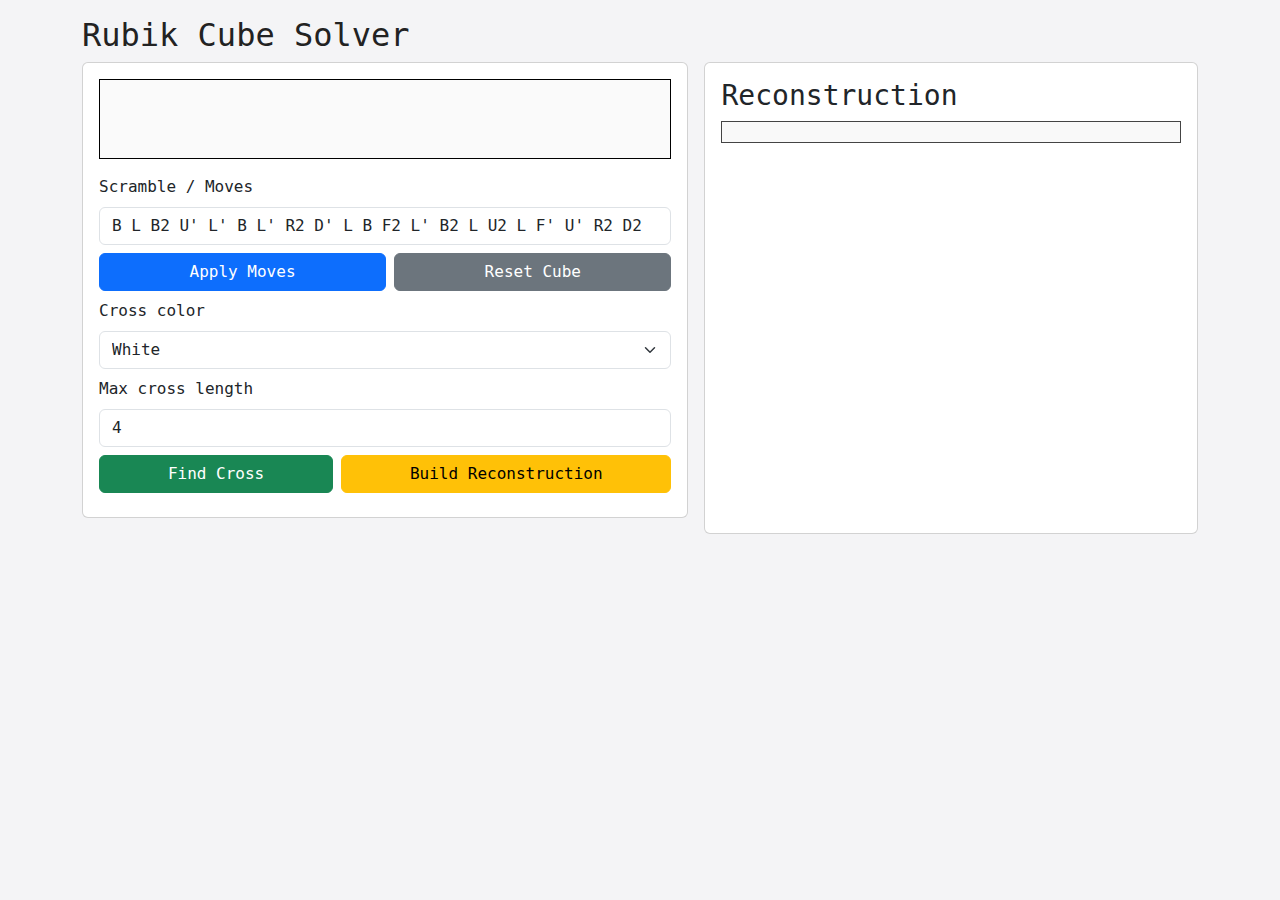
<file: index.html>
<!DOCTYPE html>
<html lang="pl">
<head>
  <meta charset="UTF-8">
  <title>Rubik Cube Solver</title>

  <!-- Bootstrap CSS -->
  <link href="https://cdn.jsdelivr.net/npm/bootstrap@5.3.2/dist/css/bootstrap.min.css" rel="stylesheet">
  <link rel="stylesheet" href="style.css">
</head>
<body>

    <div class="container mt-3">
  <h2>Rubik Cube Solver</h2>

  <div class="d-flex flex-column flex-md-row gap-3">
    <!-- Lewa kolumna: kostka + kontrolki -->
    <div class="flex-fill">
      <div class="card p-3 mb-3">
        <div id="cubeView" class="mb-3"></div>

        <div class="mb-2">
          <label for="movesInput" class="form-label">Scramble / Moves</label>
          <input type="text" id="movesInput" class="form-control"
                 value="B L B2 U' L' B L' R2 D' L B F2 L' B2 L U2 L F' U' R2 D2">
        </div>

        <div class="d-flex gap-2 mb-2 flex-wrap">
          <button id="applyMoves" class="btn btn-primary flex-fill">Apply Moves</button>
          <button id="resetCube" class="btn btn-secondary flex-fill">Reset Cube</button>
        </div>

        <div class="mb-2">
          <label for="crossColor" class="form-label">Cross color</label>
          <select id="crossColor" class="form-select">
            <option value="w">White</option>
            <option value="r">Red</option>
            <option value="b">Blue</option>
            <option value="g">Green</option>
            <option value="o">Orange</option>
            <option value="y">Yellow</option>
          </select>
        </div>

        <div class="mb-2">
          <label for="crossLength" class="form-label">Max cross length</label>
          <input type="number" id="crossLength" class="form-control" min="1" max="8" value="4">
        </div>

        <div class="d-flex gap-2 mb-2 flex-wrap">
          <button id="findCross" class="btn btn-success flex-fill">Find Cross</button>
          <button id="buildTreeButton" class="btn btn-warning flex-fill">Build Reconstruction</button>
        </div>
      </div>
    </div>

    <!-- Prawa kolumna: lista rekonstrukcji -->
    <div class="flex-fill">
      <div class="card p-3 h-100">
        <h3>Reconstruction</h3>
        <div id="reconstructionOutput" class="d-grid gap-2 solution-container"></div>
      </div>
    </div>
  </div>
</div>



<!-- ===== IMPORTY SKRYPTÓW (KOLEJNOŚĆ MA ZNACZENIE) ===== -->
<script src="moves/moves_corners.js"></script>
<script src="moves/moves_edges.js"></script>
<script src="moves/moves_centers.js"></script>
<script src="moves/moves.js"></script>
<script src="scramble.js"></script>
<script src="tools.js"></script>
<script src="convert.js"></script>
<script src="solver.js"></script>
<script src="cross.js"></script>
<script src="f2l.js"></script>
<script src="oll.js"></script>
<script src="pll.js"></script>
<script src="cube.js"></script>
<script src="solving_stage.js"></script>

<script>
let cube = new Cube();

const cubeView = document.getElementById("cubeView");

function renderCube() {
  cubeView.textContent = cube.toString();
}

// wykonaj ruchy
document.getElementById("applyMoves").addEventListener("click", () => {
  let notation = document.getElementById("movesInput").value.trim();
  if (!notation) notation = scramble.generateScramble(21); // tutaj ma być długość pobierana z pola length
    cube = new Cube({
    color: document.getElementById("crossColor").value,
    notation: notation
  });
  // na stronie html ma być wypisane jakie ruchy zostały wykorzystane
  
  renderCube();
});

// reset kostki
document.getElementById("resetCube").addEventListener("click", () => {
  cube.reset();
  renderCube();
});

const reconstructionOutput = document.getElementById("reconstructionOutput");

function renderNode(node, depth = 0, isRoot = false) {
    const details = document.createElement("details");
    details.open = false;
    details.style.marginLeft = `${depth * 20}px`;

    if (isRoot) {
        details.classList.add("cross-root");
    }

    const summary = document.createElement("summary");
    summary.textContent =
        node.name + (node.alg ? " " + node.alg : "");

    details.appendChild(summary);

    if (node.child && node.child.length > 0) {
        for (const child of node.child) {
            details.appendChild(renderNode(child, depth + 1));
        }
    }

    return details;
}

function renderSolutions(nodes, container) {
    container.innerHTML = "";

    for (const node of nodes) {
        const btn = document.createElement("button");
        btn.textContent = `${node.name} ${node.alg || ""}`;
        btn.style.display = "block";
        btn.style.marginBottom = "6px";

        btn.addEventListener("click", () => {
            cube.corners = node.cube.corners.map(c => [...c]);
            cube.edges = node.cube.edges.map(e => [...e]);
            cube.centers = [...node.cube.centers];

            renderCube();

            if (node.child && node.child.length > 0) {
                renderSolutions(node.child, container);
            }
        });

        container.appendChild(btn);
    }
}


function enableCrossAccordion(container) {
    container.addEventListener("toggle", (e) => {
        const target = e.target;

        if (!target.classList.contains("cross-root")) return;
        if (!target.open) return;

        const allCrosses = container.querySelectorAll(".cross-root");
        for (const cross of allCrosses) {
            if (cross !== target) {
                cross.open = false;
            }
        }
    });
}


// const buildTreeButton = document.createElement("button");


// buildTreeButton.textContent = "Build Tree";
// document.body.insertBefore(buildTreeButton, reconstructionOutput);

const buildTreeButton = document.getElementById("buildTreeButton");


buildTreeButton.addEventListener("click", async () => {
    reconstructionOutput.textContent = "Budowanie drzewa...";
    const lengthInput = document.getElementById("crossLength");
    let length = parseInt(lengthInput.value, 10);

    try {
        const solving = new Solving(cube);
        const rootNodes = await solving.build_tree(length);

        reconstructionOutput.textContent = "";

        for (const node of rootNodes) {
            reconstructionOutput.appendChild(
                renderNode(node, 0, true)
            );
        }

        enableCrossAccordion(reconstructionOutput);

    } catch (err) {
        console.error(err);
        reconstructionOutput.textContent = "Błąd podczas budowy drzewa.";
    }
});

buildTreeButton.addEventListener("click", async () => {
    reconstructionOutput.textContent = "Budowanie drzewa...";
    const lengthInput = document.getElementById("crossLength");
    let length = parseInt(lengthInput.value, 10);

    try {
        const solving = new Solving(cube);
        const rootNodes = await solving.build_tree(length);

        reconstructionOutput.innerHTML = "";
        renderSolutions(rootNodes, reconstructionOutput);

    } catch (err) {
        console.error(err);
        reconstructionOutput.textContent = "Błąd podczas budowy drzewa.";
    }
});


renderCube();
</script>

</body>
</html>
</file>
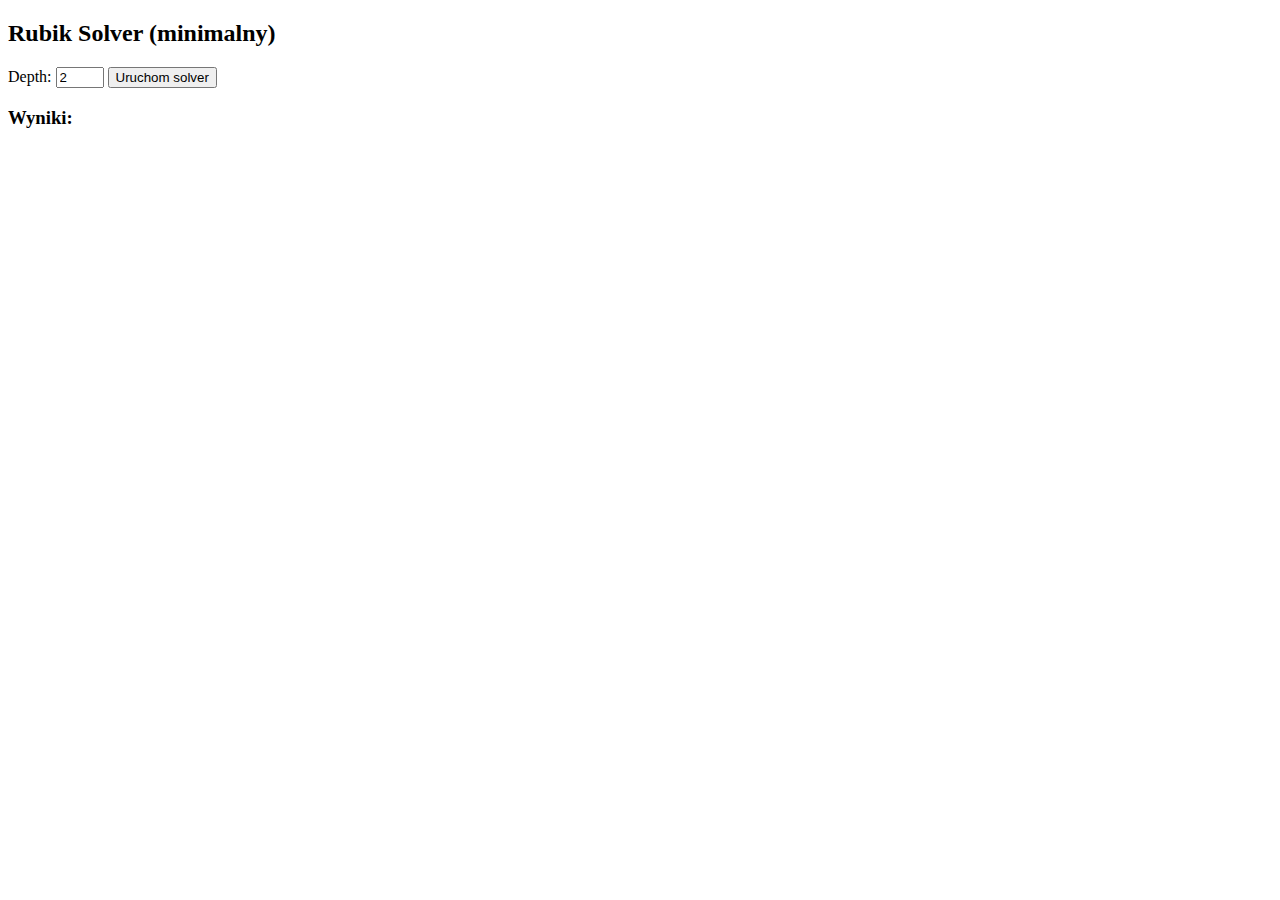
<file: test.html>
<!DOCTYPE html>
<html lang="pl">
<head>
    <meta charset="UTF-8">
    <title>Rubik Solver</title>
</head>
<body>
    <h2>Rubik Solver (minimalny)</h2>
    
    <label for="depth">Depth: </label>
    <input type="number" id="depth" value="2" min="1" max="7">
    <button id="runSolver">Uruchom solver</button>

    <h3>Wyniki:</h3>
    <pre id="output"></pre>

    <script src="convert.js"></script>
    <script src="solver.js"></script>
    <script>
        // Inicjalizacja modułu
        SolverModule().then(Module => {
            const output = document.getElementById("output");

            const start_state = [104, 100, 98, 70];
            const final_state = [40, 9, 24, 10];

            document.getElementById("runSolver").addEventListener("click", () => {
                const depth = parseInt(document.getElementById("depth").value, 10);

                // Załaduj argumenty do C
                Module.ccall("set_solver_args",
                             "void",
                             ["number","number","number","number","number","number","number","number","number"],
                             [depth,
                              start_state[0], start_state[1], start_state[2], start_state[3],
                              final_state[0], final_state[1], final_state[2], final_state[3]]);

                // Uruchom solver
                Module.ccall("run_solver", "void");

                const count = Module.ccall("get_solution_count", "number");
                output.textContent = `Znaleziono ${count} rozwiązań\n\n`;

                for (let i = 0; i < count; i++) {
                    const len = Module.ccall("get_solution_length", "number", ["number"], [i]);
                    let line = [];
                    for (let j = 0; j < len; j++) {
                        const moveInt = Module.ccall("get_solution_move", "number", ["number", "number"], [i, j]);
                        const moveStr = intToNotation[moveInt]; // <- używamy obiektu jako mapy
                        line.push(moveStr);
                    }
                    output.textContent += `Rozwiązanie ${i + 1}: ${line.join(" ")}\n`;
                }
            });
        });
    </script>
</body>
</html>
</file>
<file: style.css>
body {
  font-family: ui-monospace, SFMono-Regular, Menlo, Consolas, monospace;
  background: #f4f4f6;
  color: #222;
}

h2, h3 {
  margin-top: 0;
}

#cubeView {
  border: 1px solid #000;
  background: #fafafa;
  padding: 10px;
  min-height: 80px;
  white-space: pre;
  font-size: 14px;
}

#reconstructionOutput {
  border: 1px solid #444;
  background: #f9f9f9;
  padding: 10px;
  max-height: 500px;
  overflow-y: auto;
}

.solution-btn {
  width: 100%;
  text-align: left;
}

/* Na małych ekranach (np. telefon) rekonstrukcja pod kostką */
@media (max-width: 767px) {
  #reconstructionOutput {
    max-height: 300px;
  }
}
</file>
